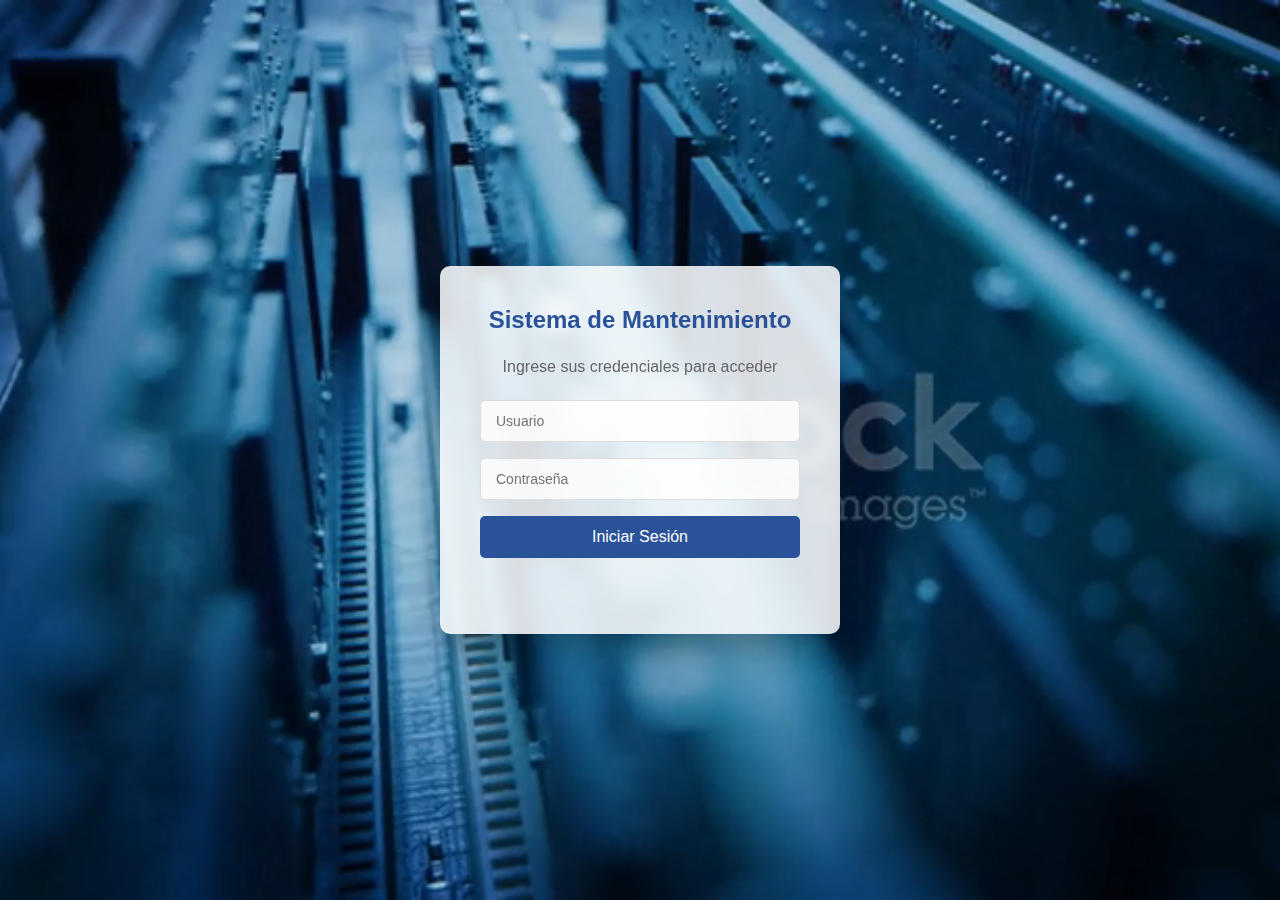
<file: MANTENIMIENTO FAZENDA/PROYECTO.html>
<!DOCTYPE html>
<html lang="es">
<head>
  <meta charset="UTF-8">
  <meta name="viewport" content="width=device-width, initial-scale=1.0">
  <title>Sistema de Mantenimiento - IT Solutions</title>
  <style>
    /* Reset y estilos generales */
    * {
      box-sizing: border-box;
      margin: 0;
      padding: 0;
      font-family: 'Segoe UI', Tahoma, Geneva, Verdana, sans-serif;
    }

    body, html {
      height: 100%;
      width: 100%;
      overflow-x: hidden;
    }

    /* Video de fondo solo para el login */
    #video-fondo {
      position: fixed;
      top: 0;
      left: 0;
      min-width: 100%;
      min-height: 100%;
      object-fit: cover;
      z-index: -1;
      display: none;
    }

    /* Estilos para el login */
    .login-container {
      position: fixed;
      top: 0;
      left: 0;
      width: 100%;
      height: 100%;
      display: flex;
      justify-content: center;
      align-items: center;
      z-index: 1000;
    }

    .login-box {
      background: rgba(255, 255, 255, 0.85);
      padding: 2.5rem;
      border-radius: 10px;
      box-shadow: 0 15px 35px rgba(0, 0, 0, 0.3);
      width: 100%;
      max-width: 400px;
      text-align: center;
      backdrop-filter: blur(5px);
    }

    .login-box h2 {
      color: #2a5298;
      margin-bottom: 1.5rem;
      font-weight: 600;
    }

    .login-box input {
      width: 100%;
      padding: 12px 15px;
      margin-bottom: 1rem;
      border: 1px solid #ddd;
      border-radius: 5px;
      font-size: 14px;
      transition: border 0.3s;
      background: rgba(255, 255, 255, 0.8);
    }

    .login-box input:focus {
      border-color: #2a5298;
      outline: none;
    }

    .login-box button {
      width: 100%;
      padding: 12px;
      background-color: #2a5298;
      color: white;
      border: none;
      border-radius: 5px;
      font-size: 16px;
      font-weight: 500;
      cursor: pointer;
      transition: background-color 0.3s;
    }

    .login-box button:hover {
      background-color: #1e3c72;
    }

    #error-login {
      color: #e74c3c;
      margin-top: 1rem;
      font-size: 14px;
      min-height: 20px;
    }

    /* Estilos para la aplicación */
    #app {
      display: none;
      padding: 20px;
      max-width: 1200px;
      margin: 0 auto;
      min-height: 100vh;
      background: #f5f7fa;
    }

    /* Barra de navegación */
    .app-header {
      display: flex;
      justify-content: space-between;
      align-items: center;
      margin-bottom: 2rem;
      padding-bottom: 1rem;
      border-bottom: 1px solid #ddd;
    }

    .app-title h1 {
      color: #2a5298;
      font-size: 1.8rem;
    }

    .app-title p {
      color: #666;
      font-size: 0.9rem;
    }

    .nav-buttons {
      display: flex;
      gap: 10px;
    }

    .nav-buttons button {
      padding: 8px 16px;
      background-color: #2a5298;
      color: white;
      border: none;
      border-radius: 5px;
      cursor: pointer;
      transition: background-color 0.3s;
    }

    .nav-buttons button:hover {
      background-color: #1e3c72;
    }

    .logout-btn {
      background-color: #e74c3c !important;
    }

    .logout-btn:hover {
      background-color: #c0392b !important;
    }

    /* Resumen de estadísticas */
    .stats-container {
      display: grid;
      grid-template-columns: repeat(auto-fit, minmax(200px, 1fr));
      gap: 15px;
      margin-bottom: 2rem;
    }

    .stat-card {
      background: white;
      padding: 1.5rem;
      border-radius: 8px;
      box-shadow: 0 2px 4px rgba(0, 0, 0, 0.05);
      text-align: center;
      transition: transform 0.3s;
    }

    .stat-card:hover {
      transform: translateY(-5px);
      box-shadow: 0 5px 15px rgba(0, 0, 0, 0.1);
    }

    .stat-card h3 {
      color: #666;
      font-size: 1rem;
      margin-bottom: 0.5rem;
    }

    .stat-card p {
      color: #2a5298;
      font-size: 1.8rem;
      font-weight: 600;
    }

    /* Formulario de registro */
    #registrar {
      background: white;
      padding: 2rem;
      border-radius: 8px;
      box-shadow: 0 2px 4px rgba(0, 0, 0, 0.05);
      margin-bottom: 2rem;
    }

    #registrar h2 {
      color: #2a5298;
      margin-bottom: 1.5rem;
      padding-bottom: 0.5rem;
      border-bottom: 1px solid #eee;
    }

    .form-grid {
      display: grid;
      grid-template-columns: repeat(auto-fill, minmax(250px, 1fr));
      gap: 15px;
      margin-bottom: 1.5rem;
    }

    .form-group {
      margin-bottom: 1rem;
    }

    .form-group label {
      display: block;
      margin-bottom: 0.5rem;
      color: #555;
      font-size: 0.9rem;
      font-weight: 500;
    }

    .form-group input,
    .form-group select,
    .form-group textarea {
      width: 100%;
      padding: 10px;
      border: 1px solid #ddd;
      border-radius: 5px;
      font-size: 14px;
      transition: border 0.3s;
    }

    .form-group input:focus,
    .form-group select:focus,
    .form-group textarea:focus {
      border-color: #2a5298;
      outline: none;
      box-shadow: 0 0 0 2px rgba(42, 82, 152, 0.1);
    }

    .form-group textarea {
      min-height: 100px;
      resize: vertical;
    }

    .form-actions {
      text-align: right;
      margin-top: 1rem;
    }

    .form-actions button {
      padding: 10px 20px;
      background-color: #2a5298;
      color: white;
      border: none;
      border-radius: 5px;
      cursor: pointer;
      transition: background-color 0.3s;
      font-weight: 500;
    }

    .form-actions button:hover {
      background-color: #1e3c72;
    }

    /* Lista de registros */
    #lista {
      list-style: none;
    }

    .registro-item {
      background: white;
      padding: 1.5rem;
      margin-bottom: 1rem;
      border-radius: 8px;
      box-shadow: 0 2px 4px rgba(0, 0, 0, 0.05);
      transition: transform 0.3s, box-shadow 0.3s;
    }

    .registro-item:hover {
      transform: translateY(-2px);
      box-shadow: 0 5px 15px rgba(0, 0, 0, 0.1);
    }

    .registro-header {
      display: flex;
      justify-content: space-between;
      align-items: center;
      margin-bottom: 1rem;
      padding-bottom: 1rem;
      border-bottom: 1px solid #eee;
    }

    .registro-title {
      font-weight: 600;
      color: #2a5298;
      font-size: 1.1rem;
    }

    .registro-actions {
      display: flex;
      gap: 10px;
      align-items: center;
    }

    .registro-actions button {
      padding: 5px 10px;
      font-size: 0.8rem;
      border: none;
      border-radius: 4px;
      cursor: pointer;
      transition: opacity 0.3s;
    }

    .registro-actions button:hover {
      opacity: 0.9;
    }

    .edit-btn {
      background-color: #3498db;
      color: white;
    }

    .delete-btn {
      background-color: #e74c3c;
      color: white;
    }

    .registro-details {
      display: grid;
      grid-template-columns: repeat(auto-fill, minmax(200px, 1fr));
      gap: 15px;
    }

    .detail-item {
      margin-bottom: 0.5rem;
    }

    .detail-label {
      font-size: 0.8rem;
      color: #777;
      font-weight: 500;
    }

    .detail-value {
      font-size: 0.9rem;
      color: #333;
      word-break: break-word;
    }

    /* Sección de búsqueda */
    #buscar {
      display: none;
      background: white;
      padding: 2rem;
      border-radius: 8px;
      box-shadow: 0 2px 4px rgba(0, 0, 0, 0.05);
    }

    #buscar h2 {
      color: #2a5298;
      margin-bottom: 1.5rem;
      padding-bottom: 0.5rem;
      border-bottom: 1px solid #eee;
    }

    .search-controls {
      display: flex;
      gap: 15px;
      margin-bottom: 1.5rem;
      flex-wrap: wrap;
    }

    .search-controls input {
      flex: 1;
      min-width: 200px;
      padding: 10px;
      border: 1px solid #ddd;
      border-radius: 5px;
      font-size: 14px;
    }

    .search-controls button {
      padding: 10px 20px;
      background-color: #2a5298;
      color: white;
      border: none;
      border-radius: 5px;
      cursor: pointer;
      font-weight: 500;
    }

    .search-controls button:hover {
      background-color: #1e3c72;
    }

    .date-filters {
      display: flex;
      gap: 15px;
      margin-bottom: 1.5rem;
      align-items: center;
      flex-wrap: wrap;
    }

    .date-filters label {
      display: flex;
      align-items: center;
      gap: 5px;
      font-size: 0.9rem;
      color: #555;
    }

    .date-filters input {
      padding: 8px;
      border: 1px solid #ddd;
      border-radius: 5px;
    }

    /* Modales */
    .modal {
      position: fixed;
      top: 0;
      left: 0;
      width: 100%;
      height: 100%;
      background: rgba(0, 0, 0, 0.5);
      display: flex;
      justify-content: center;
      align-items: center;
      z-index: 1000;
      opacity: 0;
      pointer-events: none;
      transition: opacity 0.3s;
    }

    .modal.active {
      opacity: 1;
      pointer-events: all;
    }

    .modal-content {
      background: white;
      padding: 2rem;
      border-radius: 8px;
      width: 90%;
      max-width: 600px;
      max-height: 90vh;
      overflow-y: auto;
      position: relative;
      box-shadow: 0 5px 20px rgba(0, 0, 0, 0.2);
    }

    .close-modal {
      position: absolute;
      top: 15px;
      right: 15px;
      font-size: 1.5rem;
      cursor: pointer;
      color: #777;
      transition: color 0.3s;
    }

    .close-modal:hover {
      color: #333;
    }

    /* Estado de los registros */
    .status-badge {
      display: inline-block;
      padding: 3px 8px;
      border-radius: 12px;
      font-size: 0.75rem;
      font-weight: 500;
    }

    .status-pendiente {
      background-color: #f39c12;
      color: white;
    }

    .status-progreso {
      background-color: #3498db;
      color: white;
    }

    .status-finalizado {
      background-color: #2ecc71;
      color: white;
    }

    /* Responsive */
    @media (max-width: 768px) {
      .login-box {
        padding: 1.5rem;
        margin: 0 15px;
      }

      .form-grid {
        grid-template-columns: 1fr;
      }

      .registro-details {
        grid-template-columns: 1fr;
      }

      .stats-container {
        grid-template-columns: 1fr 1fr;
      }

      .app-header {
        flex-direction: column;
        align-items: flex-start;
        gap: 15px;
      }

      .nav-buttons {
        width: 100%;
        justify-content: space-between;
      }

      .modal-content {
        padding: 1.5rem;
      }
    }

    @media (max-width: 480px) {
      .login-box {
        padding: 1.2rem;
      }

      .stats-container {
        grid-template-columns: 1fr;
      }

      .date-filters {
        flex-direction: column;
        align-items: flex-start;
      }
    }
  </style>
</head>
<body>
  <!-- Video de fondo solo en login -->
  <video id="video-fondo" autoplay muted loop>
    <source src="VIDEO/VIDEO-MP4.mp4" type="video/mp4">
    Tu navegador no soporta video.
  </video>

  <!-- Pantalla de Login -->
  <div class="login-container" id="login">
    <div class="login-box">
      <h2>Sistema de Mantenimiento</h2>
      <p style="margin-bottom: 1.5rem; color: #666;">Ingrese sus credenciales para acceder</p>
      <form id="login-form">
        <input type="text" id="usuario" placeholder="Usuario" required>
        <input type="password" id="clave" placeholder="Contraseña" required>
        <button type="submit">Iniciar Sesión</button>
        <p id="error-login"></p>
      </form>
    </div>
  </div>

  <!-- Aplicación principal -->
  <div id="app">
    <header class="app-header">
      <div class="app-title">
        <h1>Sistema de Mantenimiento</h1>
        <p>Registro de equipos informáticos</p>
      </div>
      <div class="nav-buttons">
        <button id="btn-registrar">Nuevo Registro</button>
        <button id="btn-buscar">Buscar</button>
        <button id="btn-logout" class="logout-btn">Cerrar Sesión</button>
      </div>
    </header>

    <!-- Resumen de estadísticas -->
    <div class="stats-container">
      <div class="stat-card">
        <h3>Total Registros</h3>
        <p id="total">0</p>
      </div>
      <div class="stat-card">
        <h3>Pendientes</h3>
        <p id="pendientes">0</p>
      </div>
      <div class="stat-card">
        <h3>En Progreso</h3>
        <p id="en-progreso">0</p>
      </div>
      <div class="stat-card">
        <h3>Finalizados</h3>
        <p id="finalizados">0</p>
      </div>
    </div>

    <!-- Sección de Registro -->
    <section id="registrar">
      <h2>Registrar Nuevo Mantenimiento</h2>
      <form id="form-registro">
        <div class="form-grid">
          <div class="form-group">
            <label for="tipo">Tipo de Equipo</label>
            <input type="text" id="tipo" required>
          </div>
          <div class="form-group">
            <label for="placa">Placa/Identificación</label>
            <input type="text" id="placa" required>
          </div>
          <div class="form-group">
            <label for="marca">Marca/Modelo</label>
            <input type="text" id="marca" required>
          </div>
          <div class="form-group">
            <label for="serial">Número de Serie</label>
            <input type="text" id="serial" required>
          </div>
          <div class="form-group">
            <label for="fecha">Fecha</label>
            <input type="date" id="fecha" required>
          </div>
          <div class="form-group">
            <label for="tecnico">Técnico Responsable</label>
            <input type="text" id="tecnico" required>
          </div>
          <div class="form-group">
            <label for="tipo-mantenimiento">Tipo de Mantenimiento</label>
            <select id="tipo-mantenimiento" required>
              <option value="">Seleccionar...</option>
              <option value="Preventivo">Preventivo</option>
              <option value="Correctivo">Correctivo</option>
            </select>
          </div>
          <div class="form-group">
            <label for="estado">Estado</label>
            <select id="estado" required>
              <option value="">Seleccionar...</option>
              <option value="Pendiente">Pendiente</option>
              <option value="En progreso">En progreso</option>
              <option value="Finalizado">Finalizado</option>
            </select>
          </div>
          <div class="form-group">
            <label for="ubicacion">Ubicación</label>
            <input type="text" id="ubicacion" required>
          </div>
          <div class="form-group">
            <label for="centro-costo">Centro de Costo</label>
            <input type="text" id="centro-costo" required>
          </div>
          <div class="form-group">
            <label for="url-ticket">URL del Ticket (opcional)</label>
            <input type="url" id="url-ticket">
          </div>
        </div>
        <div class="form-group">
          <label for="observaciones">Observaciones</label>
          <textarea id="observaciones"></textarea>
        </div>
        <div class="form-actions">
          <button type="submit">Guardar Registro</button>
        </div>
      </form>

      <!-- Lista de registros -->
      <ul id="lista" style="margin-top: 2rem;"></ul>
    </section>

    <!-- Sección de Búsqueda -->
    <section id="buscar">
      <h2>Buscar Mantenimientos</h2>
      <div class="search-controls">
        <input type="text" id="buscar-input" placeholder="Buscar por placa, serial o técnico...">
        <button id="exportar-excel">Exportar a Excel</button>
      </div>
      <div class="date-filters">
        <label>
          Desde:
          <input type="date" id="filtro-desde">
        </label>
        <label>
          Hasta:
          <input type="date" id="filtro-hasta">
        </label>
        <button id="filtrar-fechas">Filtrar</button>
      </div>
      <ul id="resultados" style="margin-top: 1.5rem;"></ul>
    </section>
  </div>

  <!-- Modal de Edición -->
  <div class="modal" id="modal-edicion">
    <div class="modal-content">
      <span class="close-modal">&times;</span>
      <h3>Editar Mantenimiento</h3>
      <form id="form-edicion">
        <div class="form-grid">
          <div class="form-group">
            <label for="edit-tipo">Tipo de Equipo</label>
            <input type="text" id="edit-tipo" required>
          </div>
          <div class="form-group">
            <label for="edit-placa">Placa/Identificación</label>
            <input type="text" id="edit-placa" required>
          </div>
          <div class="form-group">
            <label for="edit-marca">Marca/Modelo</label>
            <input type="text" id="edit-marca" required>
          </div>
          <div class="form-group">
            <label for="edit-serial">Número de Serie</label>
            <input type="text" id="edit-serial" required>
          </div>
          <div class="form-group">
            <label for="edit-fecha">Fecha</label>
            <input type="date" id="edit-fecha" required>
          </div>
          <div class="form-group">
            <label for="edit-tecnico">Técnico Responsable</label>
            <input type="text" id="edit-tecnico" required>
          </div>
          <div class="form-group">
            <label for="edit-tipo-mantenimiento">Tipo de Mantenimiento</label>
            <select id="edit-tipo-mantenimiento" required>
              <option value="Preventivo">Preventivo</option>
              <option value="Correctivo">Correctivo</option>
            </select>
          </div>
          <div class="form-group">
            <label for="edit-estado">Estado</label>
            <select id="edit-estado" required>
              <option value="Pendiente">Pendiente</option>
              <option value="En progreso">En progreso</option>
              <option value="Finalizado">Finalizado</option>
            </select>
          </div>
          <div class="form-group">
            <label for="edit-ubicacion">Ubicación</label>
            <input type="text" id="edit-ubicacion" required>
          </div>
          <div class="form-group">
            <label for="edit-centro-costo">Centro de Costo</label>
            <input type="text" id="edit-centro-costo" required>
          </div>
          <div class="form-group">
            <label for="edit-url-ticket">URL del Ticket (opcional)</label>
            <input type="url" id="edit-url-ticket">
          </div>
        </div>
        <div class="form-group">
          <label for="edit-observaciones">Observaciones</label>
          <textarea id="edit-observaciones"></textarea>
        </div>
        <input type="hidden" id="edit-indice">
        <div class="form-actions">
          <button type="submit">Guardar Cambios</button>
        </div>
      </form>
    </div>
  </div>

  <!-- Script principal -->
  <script>
    // Credenciales de acceso compartidas
    const CREDENCIALES = {
      usuario: "tecnico",
      clave: "mantenimiento"
    };

    // Variables de estado
    let registros = JSON.parse(localStorage.getItem('registros_mantenimiento')) || [];
    let currentSection = 'registrar';

    // Elementos del DOM
    const loginContainer = document.getElementById('login');
    const appContainer = document.getElementById('app');
    const loginForm = document.getElementById('login-form');
    const errorLogin = document.getElementById('error-login');
    const btnRegistrar = document.getElementById('btn-registrar');
    const btnBuscar = document.getElementById('btn-buscar');
    const btnLogout = document.getElementById('btn-logout');
    const registrarSection = document.getElementById('registrar');
    const buscarSection = document.getElementById('buscar');
    const formRegistro = document.getElementById('form-registro');
    const listaRegistros = document.getElementById('lista');
    const buscarInput = document.getElementById('buscar-input');
    const resultadosBusqueda = document.getElementById('resultados');
    const exportarExcelBtn = document.getElementById('exportar-excel');
    const modalEdicion = document.getElementById('modal-edicion');
    const formEdicion = document.getElementById('form-edicion');
    const closeModal = document.querySelector('.close-modal');
    const totalElement = document.getElementById('total');
    const pendientesElement = document.getElementById('pendientes');
    const enProgresoElement = document.getElementById('en-progreso');
    const finalizadosElement = document.getElementById('finalizados');
    const videoFondo = document.getElementById('video-fondo');

    // Inicialización
    document.addEventListener('DOMContentLoaded', () => {
      // Configurar video de fondo
      videoFondo.style.display = 'block';
      
      // Verificar si ya está logueado
      const isLoggedIn = localStorage.getItem('isLoggedIn');
      if (isLoggedIn === 'true') {
        videoFondo.style.display = 'none';
        loginContainer.style.display = 'none';
        appContainer.style.display = 'block';
        actualizarEstadisticas();
        renderizarRegistros();
      }

      // Configurar fecha actual por defecto
      const today = new Date().toISOString().split('T')[0];
      document.getElementById('fecha').value = today;
      document.getElementById('filtro-desde').value = today;
      document.getElementById('filtro-hasta').value = today;
      
      // Configurar sincronización cada 30 segundos
      setInterval(sincronizarRegistros, 30000);
    });

    // Event Listeners
    loginForm.addEventListener('submit', handleLogin);
    btnRegistrar.addEventListener('click', () => cambiarSeccion('registrar'));
    btnBuscar.addEventListener('click', () => cambiarSeccion('buscar'));
    btnLogout.addEventListener('click', handleLogout);
    formRegistro.addEventListener('submit', agregarRegistro);
    buscarInput.addEventListener('input', buscarRegistros);
    exportarExcelBtn.addEventListener('click', exportarAExcel);
    formEdicion.addEventListener('submit', guardarEdicion);
    closeModal.addEventListener('click', cerrarModal);

    // Funciones
    function handleLogin(e) {
      e.preventDefault();
      const usuario = document.getElementById('usuario').value;
      const clave = document.getElementById('clave').value;

      if (usuario === CREDENCIALES.usuario && clave === CREDENCIALES.clave) {
        videoFondo.style.display = 'none';
        localStorage.setItem('isLoggedIn', 'true');
        loginContainer.style.display = 'none';
        appContainer.style.display = 'block';
        actualizarEstadisticas();
        renderizarRegistros();
        sincronizarRegistros();
      } else {
        errorLogin.textContent = 'Usuario o contraseña incorrectos';
      }
    }

    function handleLogout() {
      videoFondo.style.display = 'block';
      localStorage.removeItem('isLoggedIn');
      loginContainer.style.display = 'flex';
      appContainer.style.display = 'none';
      document.getElementById('usuario').value = '';
      document.getElementById('clave').value = '';
      errorLogin.textContent = '';
    }

    function cambiarSeccion(seccion) {
      if (seccion === currentSection) return;

      if (seccion === 'registrar') {
        registrarSection.style.display = 'block';
        buscarSection.style.display = 'none';
        currentSection = 'registrar';
      } else if (seccion === 'buscar') {
        registrarSection.style.display = 'none';
        buscarSection.style.display = 'block';
        buscarRegistros();
        currentSection = 'buscar';
      }
    }

    function agregarRegistro(e) {
      e.preventDefault();
      
      const nuevoRegistro = {
        id: Date.now().toString(),
        tipo: document.getElementById('tipo').value,
        placa: document.getElementById('placa').value,
        marca: document.getElementById('marca').value,
        serial: document.getElementById('serial').value,
        fecha: document.getElementById('fecha').value,
        tecnico: document.getElementById('tecnico').value,
        tipoMantenimiento: document.getElementById('tipo-mantenimiento').value,
        estado: document.getElementById('estado').value,
        ubicacion: document.getElementById('ubicacion').value,
        centroCosto: document.getElementById('centro-costo').value,
        urlTicket: document.getElementById('url-ticket').value,
        observaciones: document.getElementById('observaciones').value,
        fechaRegistro: new Date().toISOString(),
        usuarioRegistro: document.getElementById('usuario').value || 'tecnico'
      };

      registros.unshift(nuevoRegistro);
      guardarRegistros();
      sincronizarRegistros();
      formRegistro.reset();
      document.getElementById('fecha').value = new Date().toISOString().split('T')[0];
      renderizarRegistros();
      actualizarEstadisticas();
    }

    function sincronizarRegistros() {
      const registrosGuardados = JSON.parse(localStorage.getItem('registros_mantenimiento')) || [];
      
      // Combinar registros locales con los guardados
      const todosRegistros = [...registros, ...registrosGuardados];
      
      // Eliminar duplicados
      const registrosUnicos = [];
      const idsVistos = new Set();
      
      for (const registro of todosRegistros) {
        if (!idsVistos.has(registro.id)) {
          idsVistos.add(registro.id);
          registrosUnicos.push(registro);
        }
      }
      
      // Ordenar por fecha más reciente primero
      registrosUnicos.sort((a, b) => new Date(b.fechaRegistro) - new Date(a.fechaRegistro));
      
      // Actualizar solo si hay cambios
      if (JSON.stringify(registros) !== JSON.stringify(registrosUnicos)) {
        registros = registrosUnicos;
        guardarRegistros();
        
        if (currentSection === 'registrar') {
          renderizarRegistros();
        } else {
          buscarRegistros();
        }
        
        actualizarEstadisticas();
      }
    }

    function renderizarRegistros() {
      listaRegistros.innerHTML = '';
      
      if (registros.length === 0) {
        listaRegistros.innerHTML = '<p style="text-align: center; color: #666;">No hay registros de mantenimiento</p>';
        return;
      }

      registros.forEach((registro) => {
        const li = document.createElement('li');
        li.className = 'registro-item';
        
        let statusClass = '';
        if (registro.estado === 'Pendiente') statusClass = 'status-pendiente';
        if (registro.estado === 'En progreso') statusClass = 'status-progreso';
        if (registro.estado === 'Finalizado') statusClass = 'status-finalizado';

        li.innerHTML = `
          <div class="registro-header">
            <div class="registro-title">${registro.tipo} - ${registro.placa}</div>
            <div class="registro-actions">
              <span class="status-badge ${statusClass}">${registro.estado}</span>
              <button class="edit-btn" data-id="${registro.id}">Editar</button>
              <button class="delete-btn" data-id="${registro.id}">Eliminar</button>
            </div>
          </div>
          <div class="registro-details">
            <div class="detail-item">
              <div class="detail-label">Marca/Modelo</div>
              <div class="detail-value">${registro.marca}</div>
            </div>
            <div class="detail-item">
              <div class="detail-label">Serial</div>
              <div class="detail-value">${registro.serial}</div>
            </div>
            <div class="detail-item">
              <div class="detail-label">Fecha</div>
              <div class="detail-value">${formatDate(registro.fecha)}</div>
            </div>
            <div class="detail-item">
              <div class="detail-label">Técnico</div>
              <div class="detail-value">${registro.tecnico}</div>
            </div>
            <div class="detail-item">
              <div class="detail-label">Tipo Mant.</div>
              <div class="detail-value">${registro.tipoMantenimiento}</div>
            </div>
            <div class="detail-item">
              <div class="detail-label">Ubicación</div>
              <div class="detail-value">${registro.ubicacion}</div>
            </div>
            <div class="detail-item">
              <div class="detail-label">Centro Costo</div>
              <div class="detail-value">${registro.centroCosto}</div>
            </div>
            ${registro.urlTicket ? `
            <div class="detail-item">
              <div class="detail-label">Ticket</div>
              <div class="detail-value"><a href="${registro.urlTicket}" target="_blank">Ver ticket</a></div>
            </div>` : ''}
            <div class="detail-item">
              <div class="detail-label">Registrado por</div>
              <div class="detail-value">${registro.usuarioRegistro || 'Sistema'}</div>
            </div>
          </div>
          ${registro.observaciones ? `
          <div class="detail-item" style="margin-top: 1rem;">
            <div class="detail-label">Observaciones</div>
            <div class="detail-value">${registro.observaciones}</div>
          </div>` : ''}
        `;
        
        listaRegistros.appendChild(li);
      });

      // Agregar event listeners a los botones de editar y eliminar
      document.querySelectorAll('.edit-btn').forEach(btn => {
        btn.addEventListener('click', (e) => {
          const id = e.target.getAttribute('data-id');
          editarRegistro(id);
        });
      });

      document.querySelectorAll('.delete-btn').forEach(btn => {
        btn.addEventListener('click', (e) => {
          const id = e.target.getAttribute('data-id');
          eliminarRegistro(id);
        });
      });
    }

    function buscarRegistros() {
      const termino = buscarInput.value.toLowerCase();
      const desde = document.getElementById('filtro-desde').value;
      const hasta = document.getElementById('filtro-hasta').value;
      
      resultadosBusqueda.innerHTML = '';
      
      let resultados = registros.filter(registro => {
        const coincideTexto = 
          registro.placa.toLowerCase().includes(termino) || 
          registro.serial.toLowerCase().includes(termino) || 
          registro.tecnico.toLowerCase().includes(termino) ||
          (registro.usuarioRegistro && registro.usuarioRegistro.toLowerCase().includes(termino));
        
        const fechaRegistro = new Date(registro.fecha);
        const fechaDesde = new Date(desde);
        const fechaHasta = new Date(hasta);
        
        fechaHasta.setDate(fechaHasta.getDate() + 1); // Incluir el día completo
        
        const coincideFecha = fechaRegistro >= fechaDesde && fechaRegistro <= fechaHasta;
        
        return coincideTexto && coincideFecha;
      });
      
      if (resultados.length === 0) {
        resultadosBusqueda.innerHTML = '<p style="text-align: center; color: #666;">No se encontraron resultados</p>';
        return;
      }
      
      resultados.forEach(registro => {
        const li = document.createElement('li');
        li.className = 'registro-item';
        
        let statusClass = '';
        if (registro.estado === 'Pendiente') statusClass = 'status-pendiente';
        if (registro.estado === 'En progreso') statusClass = 'status-progreso';
        if (registro.estado === 'Finalizado') statusClass = 'status-finalizado';

        li.innerHTML = `
          <div class="registro-header">
            <div class="registro-title">${registro.tipo} - ${registro.placa}</div>
            <div class="registro-actions">
              <span class="status-badge ${statusClass}">${registro.estado}</span>
              <button class="edit-btn" data-id="${registro.id}">Editar</button>
            </div>
          </div>
          <div class="registro-details">
            <div class="detail-item">
              <div class="detail-label">Marca/Modelo</div>
              <div class="detail-value">${registro.marca}</div>
            </div>
            <div class="detail-item">
              <div class="detail-label">Serial</div>
              <div class="detail-value">${registro.serial}</div>
            </div>
            <div class="detail-item">
              <div class="detail-label">Fecha</div>
              <div class="detail-value">${formatDate(registro.fecha)}</div>
            </div>
            <div class="detail-item">
              <div class="detail-label">Técnico</div>
              <div class="detail-value">${registro.tecnico}</div>
            </div>
            <div class="detail-item">
              <div class="detail-label">Registrado por</div>
              <div class="detail-value">${registro.usuarioRegistro || 'Sistema'}</div>
            </div>
          </div>
        `;
        
        resultadosBusqueda.appendChild(li);
      });

      // Agregar event listeners a los botones de editar
      document.querySelectorAll('.edit-btn').forEach(btn => {
        btn.addEventListener('click', (e) => {
          const id = e.target.getAttribute('data-id');
          editarRegistro(id);
        });
      });
    }

    function editarRegistro(id) {
      const registro = registros.find(r => r.id === id);
      if (!registro) return;
      
      document.getElementById('edit-tipo').value = registro.tipo;
      document.getElementById('edit-placa').value = registro.placa;
      document.getElementById('edit-marca').value = registro.marca;
      document.getElementById('edit-serial').value = registro.serial;
      document.getElementById('edit-fecha').value = registro.fecha;
      document.getElementById('edit-tecnico').value = registro.tecnico;
      document.getElementById('edit-tipo-mantenimiento').value = registro.tipoMantenimiento;
      document.getElementById('edit-estado').value = registro.estado;
      document.getElementById('edit-ubicacion').value = registro.ubicacion;
      document.getElementById('edit-centro-costo').value = registro.centroCosto;
      document.getElementById('edit-url-ticket').value = registro.urlTicket || '';
      document.getElementById('edit-observaciones').value = registro.observaciones || '';
      document.getElementById('edit-indice').value = registros.findIndex(r => r.id === id);
      
      modalEdicion.classList.add('active');
    }

    function guardarEdicion(e) {
      e.preventDefault();
      
      const indice = document.getElementById('edit-indice').value;
      if (indice === '' || indice < 0 || indice >= registros.length) return;
      
      registros[indice] = {
        ...registros[indice],
        tipo: document.getElementById('edit-tipo').value,
        placa: document.getElementById('edit-placa').value,
        marca: document.getElementById('edit-marca').value,
        serial: document.getElementById('edit-serial').value,
        fecha: document.getElementById('edit-fecha').value,
        tecnico: document.getElementById('edit-tecnico').value,
        tipoMantenimiento: document.getElementById('edit-tipo-mantenimiento').value,
        estado: document.getElementById('edit-estado').value,
        ubicacion: document.getElementById('edit-ubicacion').value,
        centroCosto: document.getElementById('edit-centro-costo').value,
        urlTicket: document.getElementById('edit-url-ticket').value,
        observaciones: document.getElementById('edit-observaciones').value
      };
      
      guardarRegistros();
      sincronizarRegistros();
      cerrarModal();
      
      if (currentSection === 'registrar') {
        renderizarRegistros();
      } else {
        buscarRegistros();
      }
      
      actualizarEstadisticas();
    }

    function eliminarRegistro(id) {
      if (confirm('¿Está seguro de eliminar este registro?')) {
        registros = registros.filter(registro => registro.id !== id);
        guardarRegistros();
        sincronizarRegistros();
        renderizarRegistros();
        actualizarEstadisticas();
      }
    }

    function cerrarModal() {
      modalEdicion.classList.remove('active');
    }

    function actualizarEstadisticas() {
      totalElement.textContent = registros.length;
      pendientesElement.textContent = registros.filter(r => r.estado === 'Pendiente').length;
      enProgresoElement.textContent = registros.filter(r => r.estado === 'En progreso').length;
      finalizadosElement.textContent = registros.filter(r => r.estado === 'Finalizado').length;
    }

    function guardarRegistros() {
      localStorage.setItem('registros_mantenimiento', JSON.stringify(registros));
    }

    function formatDate(dateString) {
      const options = { year: 'numeric', month: 'short', day: 'numeric' };
      return new Date(dateString).toLocaleDateString('es-ES', options);
    }

    function exportarAExcel() {
      // Crear una copia de los registros con las fechas formateadas
      const datosExportar = registros.map(registro => ({
        'Tipo de Equipo': registro.tipo,
        'Placa': registro.placa,
        'Marca/Modelo': registro.marca,
        'Serial': registro.serial,
        'Fecha': formatDate(registro.fecha),
        'Técnico': registro.tecnico,
        'Tipo de Mantenimiento': registro.tipoMantenimiento,
        'Estado': registro.estado,
        'Ubicación': registro.ubicacion,
        'Centro de Costo': registro.centroCosto,
        'URL Ticket': registro.urlTicket || '',
        'Observaciones': registro.observaciones || '',
        'Registrado por': registro.usuarioRegistro || 'Sistema'
      }));
      
      // Crear libro de Excel
      const wb = XLSX.utils.book_new();
      const ws = XLSX.utils.json_to_sheet(datosExportar);
      XLSX.utils.book_append_sheet(wb, ws, 'Mantenimientos');
      
      // Generar archivo y descargar
      const fecha = new Date().toISOString().split('T')[0];
      XLSX.writeFile(wb, `mantenimientos_${fecha}.xlsx`);
    }

    // Manejar clic fuera del modal para cerrarlo
    window.addEventListener('click', (e) => {
      if (e.target === modalEdicion) {
        cerrarModal();
      }
    });
  </script>
</body>
</html>
</file>
